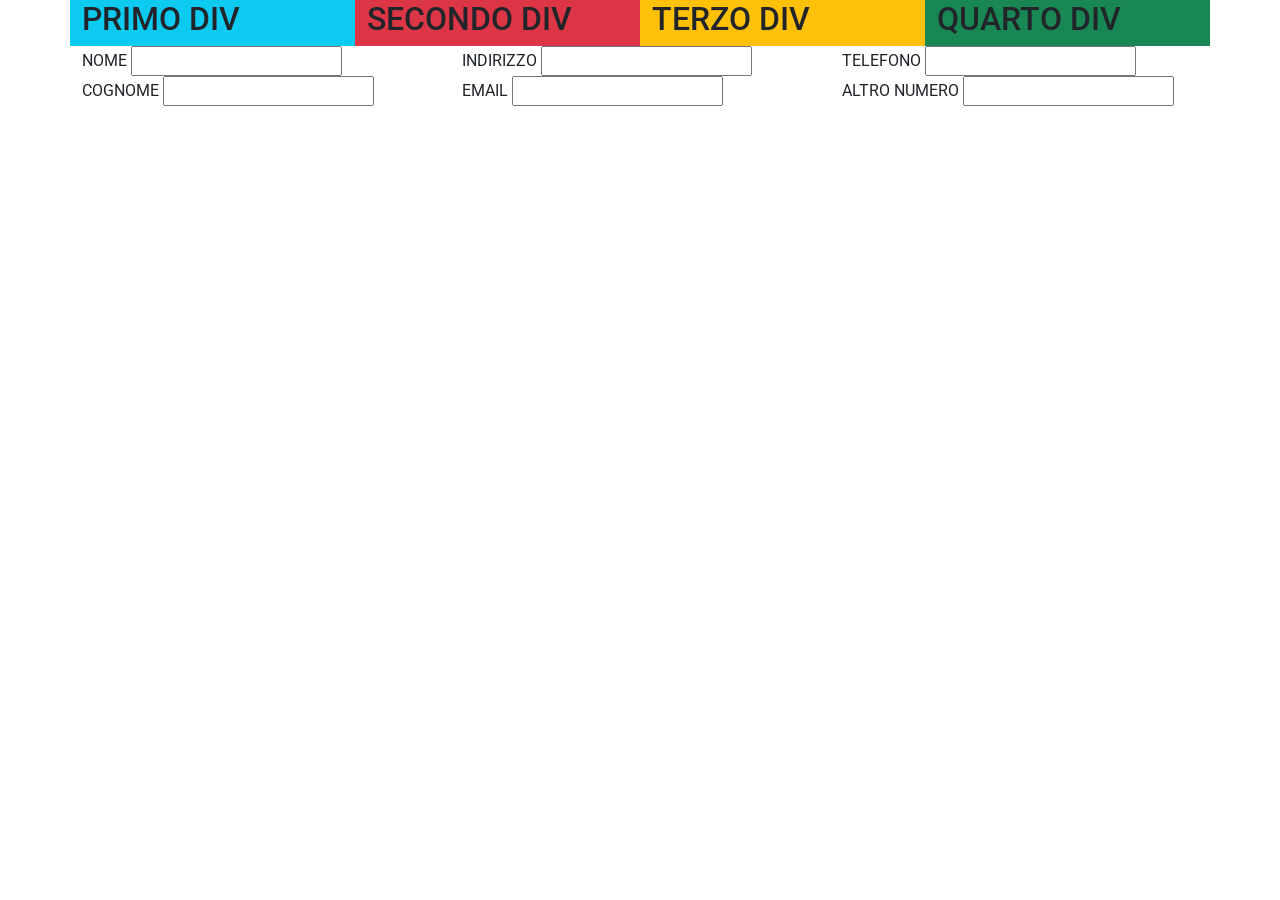
<file: bootstrap.html>
<!DOCTYPE html>
<html lang="it">

<head>
    <meta charset="UTF-8">
    <meta name="viewport" content="width=device-width, initial-scale=1.0">
    <title>Esempio Bootstrap</title>
    <link href="https://cdn.jsdelivr.net/npm/bootstrap@5.3.8/dist/css/bootstrap.min.css" rel="stylesheet"
        integrity="sha384-sRIl4kxILFvY47J16cr9ZwB07vP4J8+LH7qKQnuqkuIAvNWLzeN8tE5YBujZqJLB" crossorigin="anonymous">
    <link rel="stylesheet" type="text/css" href="assets/css/override.css" />
</head>

<body>

    <div class="container">
        <div class="row">
            <div class="col-md-3 bg-info">
                <h2>PRIMO DIV</h2>
            </div>
            <div class="col-md-3 bg-danger">
                <h2>SECONDO DIV</h2>
            </div>
            <div class="col-md-3 bg-warning">
                <h2>TERZO DIV</h2>
            </div>
            <div class="col-md-3 bg-success">
                <h2>QUARTO DIV</h2>
            </div>
        </div>
    </div>

    <form class="container">
        <div class="row">
            <div class="col-md-4">
                <label for="name">NOME</label>
                <input type="text" name="name" id="name" /><br />
                <label for="surname">COGNOME</label>
                <input type="text" name="surname" id="surname" />
            </div>
            <div class="col-md-4">
                <label for="address">INDIRIZZO</label>
                <input type="text" name="address" id="address" /><br />
                <label for="email">EMAIL</label>
                <input type="email" name="email" id="email" />
            </div>
            <div class="col-md-4">
                <label for="phone">TELEFONO</label>
                <input type="tel" name="phone" id="phone" /><br />
                <label for="otherPhone">ALTRO NUMERO</label>
                <input type="tel" name="otherPhone" id="otherPhone" />
            </div>
        </div>
    </form>


    <script src="https://cdn.jsdelivr.net/npm/bootstrap@5.3.8/dist/js/bootstrap.bundle.min.js"
        integrity="sha384-FKyoEForCGlyvwx9Hj09JcYn3nv7wiPVlz7YYwJrWVcXK/BmnVDxM+D2scQbITxI"
        crossorigin="anonymous"></script>
</body>

</html>
</file>
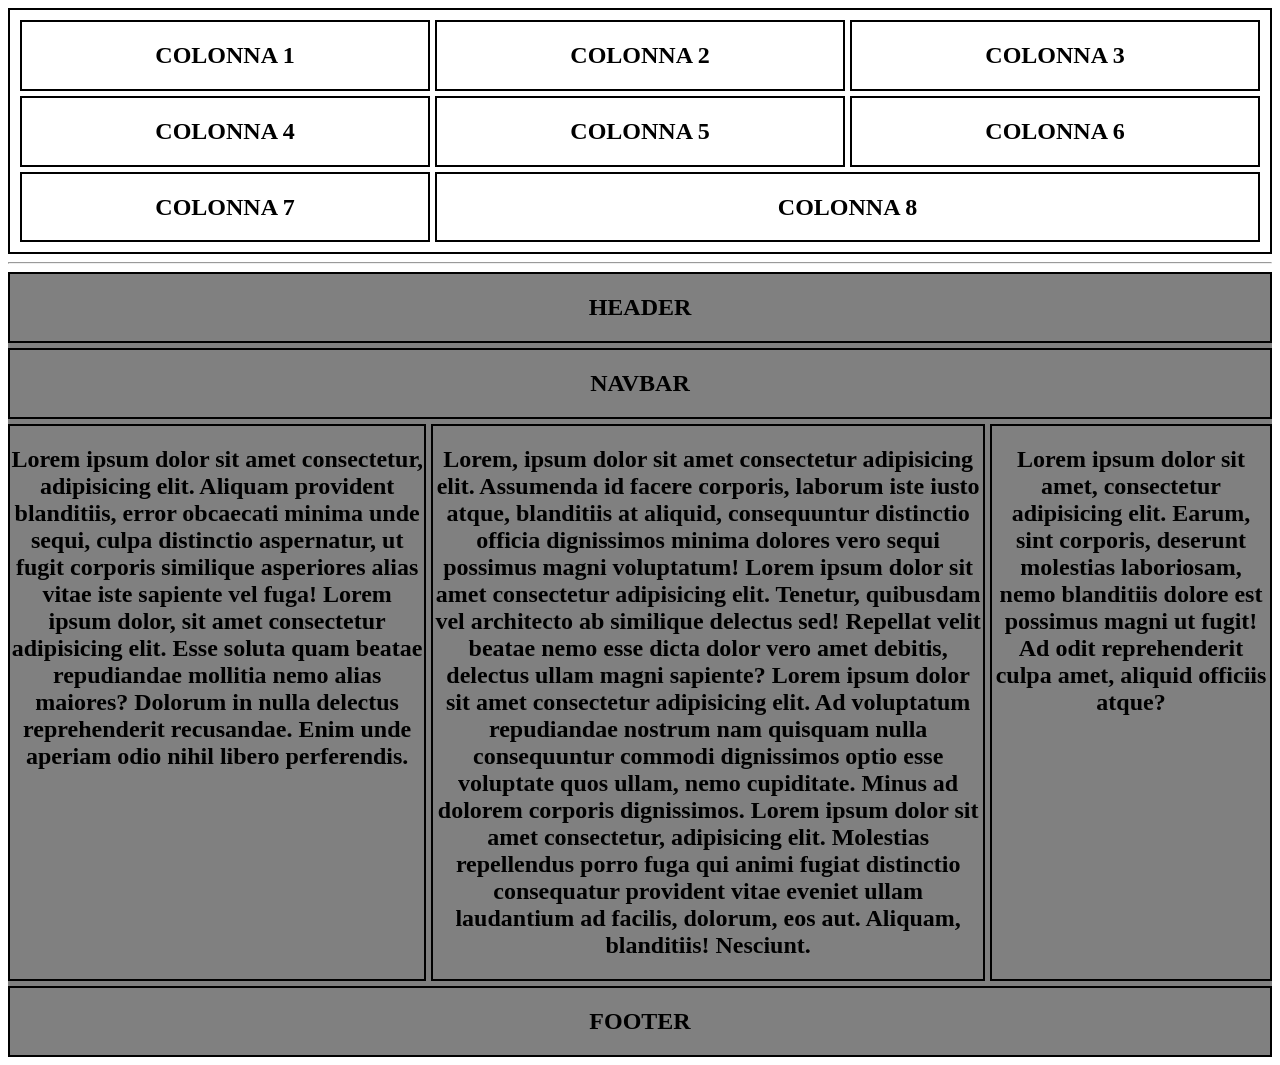
<file: grid.html>
<!DOCTYPE html>
<html lang="it">

<head>
    <meta charset="UTF-8">
    <meta name="viewport" content="width=device-width, initial-scale=1.0">
    <title>Grid Model</title>
    <link rel="stylesheet" type="text/css" href="assets/css/grid.css" />
</head>

<body>

    <div class="container">
        <div>
            <h2>COLONNA 1</h2>
        </div>
        <div>
            <h2>COLONNA 2</h2>
        </div>
        <div>
            <h2>COLONNA 3</h2>
        </div>
        <div>
            <h2>COLONNA 4</h2>
        </div>
        <div>
            <h2>COLONNA 5</h2>
        </div>
        <div>
            <h2>COLONNA 6</h2>
        </div>
        <div>
            <h2>COLONNA 7</h2>
        </div>
        <div>
            <h2>COLONNA 8</h2>
        </div>
    </div>

    <hr />

    <div class="layout">
        <div class="header">
            <h2>HEADER</h2>
        </div>
        <div class="navbar">
            <h2>NAVBAR</h2>
        </div>
        <div class="news">
            <h2>Lorem ipsum dolor sit amet consectetur, adipisicing elit. Aliquam provident blanditiis, error obcaecati minima unde sequi, culpa distinctio aspernatur, ut fugit corporis similique asperiores alias vitae iste sapiente vel fuga! Lorem ipsum dolor, sit amet consectetur adipisicing elit. Esse soluta quam beatae repudiandae mollitia nemo alias maiores? Dolorum in nulla delectus reprehenderit recusandae. Enim unde aperiam odio nihil libero perferendis.</h2>
        </div>
        <div class="main">
            <h2>Lorem, ipsum dolor sit amet consectetur adipisicing elit. Assumenda id facere corporis, laborum iste iusto atque, blanditiis at aliquid, consequuntur distinctio officia dignissimos minima dolores vero sequi possimus magni voluptatum! Lorem ipsum dolor sit amet consectetur adipisicing elit. Tenetur, quibusdam vel architecto ab similique delectus sed! Repellat velit beatae nemo esse dicta dolor vero amet debitis, delectus ullam magni sapiente? Lorem ipsum dolor sit amet consectetur adipisicing elit. Ad voluptatum repudiandae nostrum nam quisquam nulla consequuntur commodi dignissimos optio esse voluptate quos ullam, nemo cupiditate. Minus ad dolorem corporis dignissimos. Lorem ipsum dolor sit amet consectetur, adipisicing elit. Molestias repellendus porro fuga qui animi fugiat distinctio consequatur provident vitae eveniet ullam laudantium ad facilis, dolorum, eos aut. Aliquam, blanditiis! Nesciunt.</h2>
        </div>
        <div class="aside">
            <h2>Lorem ipsum dolor sit amet, consectetur adipisicing elit. Earum, sint corporis, deserunt molestias laboriosam, nemo blanditiis dolore est possimus magni ut fugit! Ad odit reprehenderit culpa amet, aliquid officiis atque?</h2>
        </div>
        <div class="footer">
            <h2>FOOTER</h2>
        </div>
    </div>

</body>

</html>
</file>
<file: assets/css/override.css>
@import url('https://fonts.googleapis.com/css2?family=Roboto:ital,wght@0,100..900;1,100..900&display=swap');

html, body {
    font-family: "Roboto", sans-serif;
}
</file>
<file: assets/css/grid.css>
.container {
	display: grid;
	grid-template-columns: 1fr 1fr 1fr;
	border: 2px solid black;
	padding: 10px;
	gap: 5px;
	justify-content: space-around;
}

.container div,
.layout div {
	border: 2px solid black;
	text-align: center;
}

.container div:last-child {
	grid-column: 2 / span 2;
}

@media screen and (max-width: 767px) {
	.container {
		grid-template-columns: 1fr;
	}
}

.layout {
	display: grid;
	grid-template-areas:
		'header header header header header header'
		'navbar navbar navbar navbar navbar navbar'
		'news news main main main aside'
		'footer footer footer footer footer footer';
	gap: 5px;
    background-color: gray;
}

.header {
	grid-area: header;
}

.navbar {
	grid-area: navbar;
}

.news {
	grid-area: news;
}

.main {
	grid-area: main;
}

.aside {
	grid-area: aside;
}

.footer {
	grid-area: footer;
}

@media screen and (max-width: 767px) {
    .layout {
        grid-template-areas:
        'header'
        'navbar'
        'main'
        'news'
        'aside'
        'footer';
    }
}
</file>
